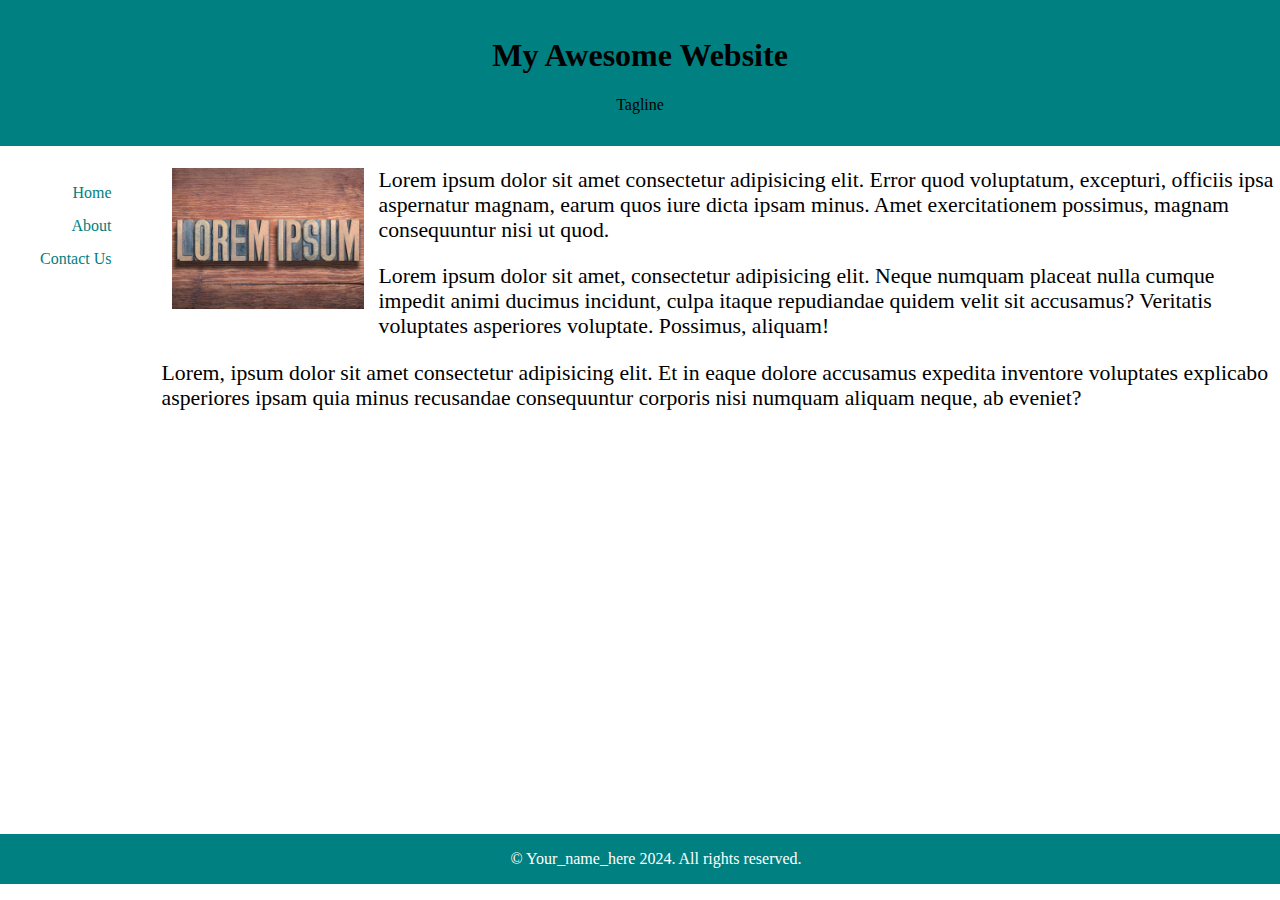
<file: index.html>
<!DOCTYPE html>
<html lang="en">
<head>
    <meta charset="UTF-8">
    <meta name="viewport" content="width=device-width, initial-scale=1.0">
    <title>Home</title>
    <link rel="stylesheet" href="styles.css" />
</head>
<body>
    
    <div class="page-container">
        <header class="header">
            <h1 class="Title">My Awesome Website</h1>
            <p class="Title">Tagline</p>
        </header>
        <div>
            <aside>
                <nav>
                    <ul class="linklist">
                        <li class="link">
                            <a class="linktext" href="">Home</a>
                        </li>
                        <li class="link">
                            <a class="linktext" href="about.html">About</a>
                        </li>
                        <li class="link">
                            <a class="linktext" href="contact.html">Contact Us</a>
                        </li>
                    </ul>
                </nav>
            </aside>
            <main>
                <img src="lorem.jpg" alt="lorem ipsum"  class="img" />
                <p class="bodytext">Lorem ipsum dolor sit amet consectetur adipisicing elit. Error quod voluptatum, excepturi, officiis ipsa aspernatur magnam, earum quos iure dicta ipsam minus. Amet exercitationem possimus, magnam consequuntur nisi ut quod.</p>
                <p class="bodytext">Lorem ipsum dolor sit amet, consectetur adipisicing elit. Neque numquam placeat nulla cumque impedit animi ducimus incidunt, culpa itaque repudiandae quidem velit sit accusamus? Veritatis voluptates asperiores voluptate. Possimus, aliquam!</p>
                <p class="bodytext">Lorem, ipsum dolor sit amet consectetur adipisicing elit. Et in eaque dolore accusamus expedita inventore voluptates explicabo asperiores ipsam quia minus recusandae consequuntur corporis nisi numquam aliquam neque, ab eveniet?</p>
            </main>
        </div>
        <footer>
            <p  class="probablythefooter">&copy; Your_name_here 2024. All rights reserved.</p>
        </footer>
    </div>
</body>
</html>
</file>
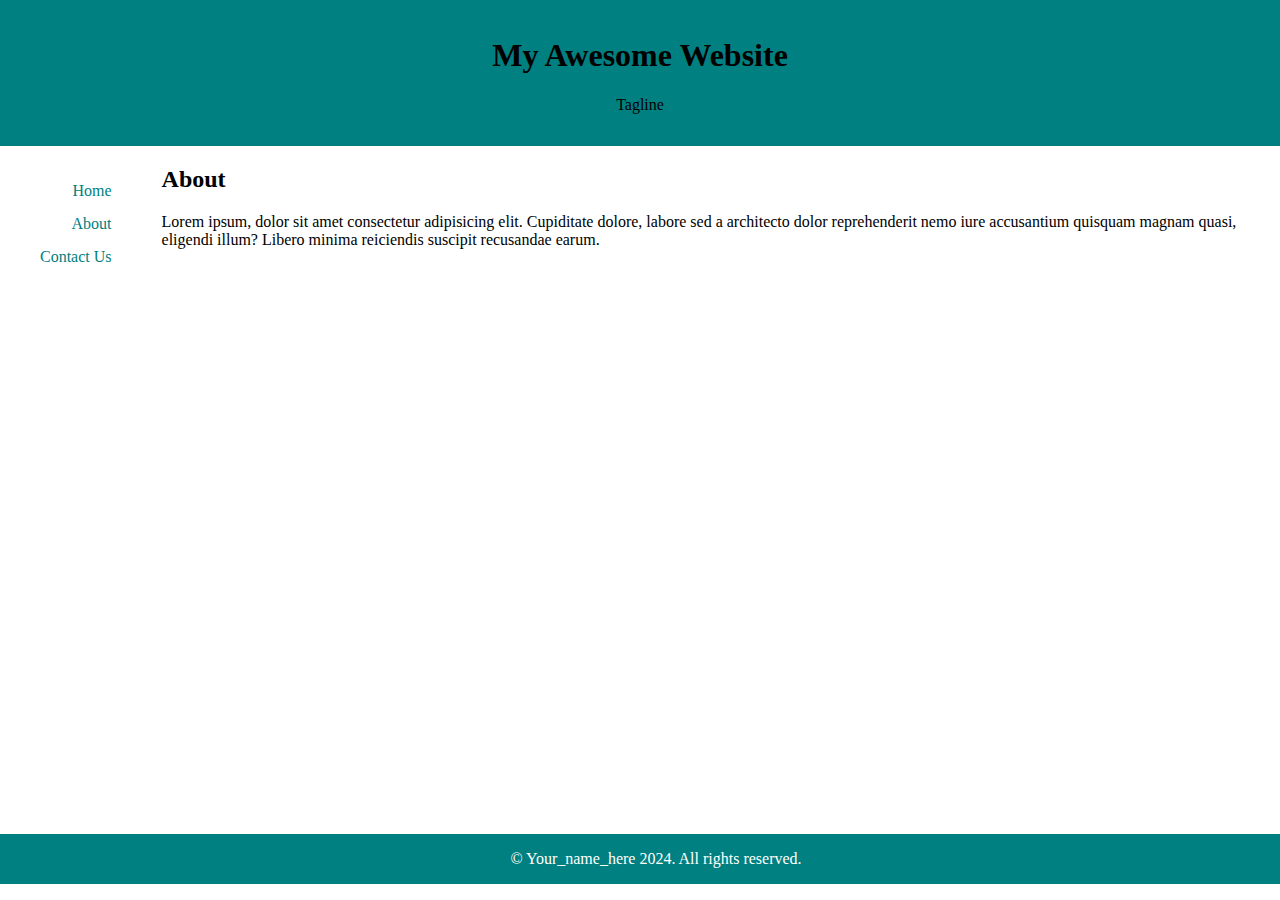
<file: about.html>
<!DOCTYPE html>
<html lang="en">
<head>
    <meta charset="UTF-8">
    <meta name="viewport" content="width=device-width, initial-scale=1.0">
    <title>About</title>
    <link rel="stylesheet" href="styles.css" />

</head>
<body>
    <div class="page-container">
        <header class="header">
            <h1>My Awesome Website</h1>
            <p>Tagline</p>
        </header>
        <div>
            <aside>
                <nav>
                    <ul class="linklist">
                        <li class="link">
                            <a class="linktext" href="">Home</a>
                        </li>
                        <li class="link">
                            <a class="linktext" href="about.html">About</a>
                        </li>
                        <li class="link">
                            <a class="linktext" href="contact.html">Contact Us</a>
                        </li>
                    </ul>
                </nav>
            </aside>
            <main>
                <h2>About</h2>
                <p>Lorem ipsum, dolor sit amet consectetur adipisicing elit. Cupiditate dolore, labore sed a architecto dolor reprehenderit nemo iure accusantium quisquam magnam quasi, eligendi illum? Libero minima reiciendis suscipit recusandae earum.</p>
            </main>
        </div>
        <footer>
            <p class="probablythefooter">&copy; Your_name_here 2024. All rights reserved.</p>
        </footer>
    </div>
</body>
</html>
</file>
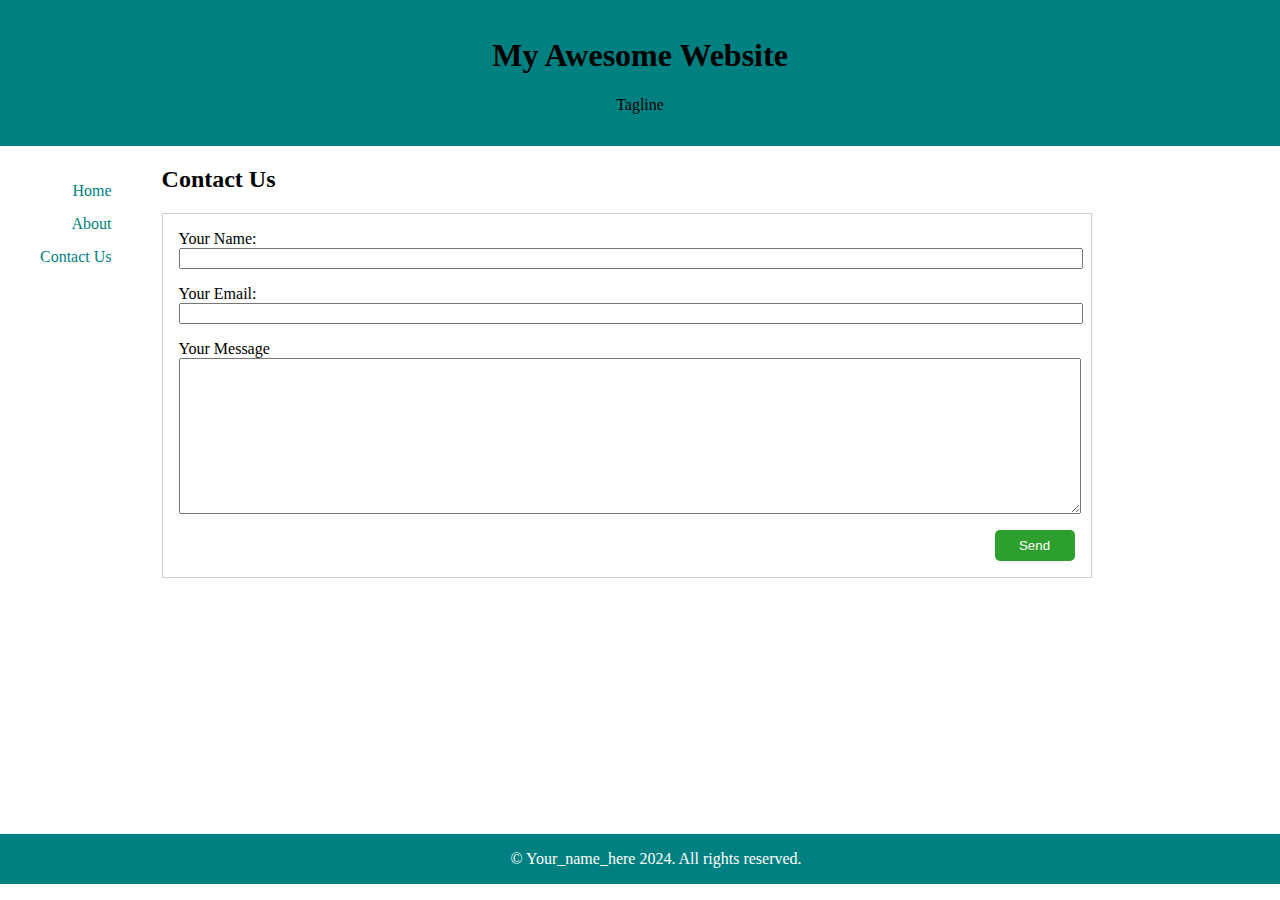
<file: contact.html>
<!DOCTYPE html>
<html lang="en">
<head>
    <meta charset="UTF-8">
    <meta name="viewport" content="width=device-width, initial-scale=1.0">
    <title>Contact us</title>
    <link rel="stylesheet" href="styles.css" />

</head>
<body>
    <div class="page-container">
        <header class="header">
            <h1>My Awesome Website</h1>
            <p>Tagline</p>
        </header>
        <div>
            <aside>
                <nav>
                    <ul class="linklist">
                        <li class="link">
                            <a class="linktext" href="">Home</a>
                        </li>
                        <li class="link">
                            <a class="linktext" href="about.html">About</a>
                        </li>
                        <li class="link">
                            <a class="linktext" href="contact.html">Contact Us</a>
                        </li>
                    </ul>
                </nav>
            </aside>
            <main>
                <h2>Contact Us</h2>
                <form>
                    <label for="name">Your Name: </label>
                    <input type="text" name="name" />
                    <label for="email">Your Email:</label>
                    <input type="email" name="email" />
                    <label for="message">Your Message</label>
                    <textarea name="message" rows="10"></textarea>
                    <button>Send</button>
                </form>
            </main>
        </div>
        <footer>
            <p class="probablythefooter">&copy; Your_name_here 2024. All rights reserved.</p>
        </footer>
    </div>
</body>
</html>
</file>
<file: styles.css>
html,
body {
    margin: 0;
    padding: 0;
    height: 100%;
}
.header{
    background-color: #008080;
    padding: 1rem;
    text-align: center;    
}
img{
   max-width: 15%;
   float:left;
   margin-right: 15px;
   margin-bottom: 15px;
   margin-left: 10px;
}
form {
    width: 70%;
    float:left;
    border: 1px solid #ccc;
    padding: 1rem;
}

.linklist {
    list-style-type: none;
    text-align: right;
    float:left;
    display: flex;
    flex-direction:column;
    margin-bottom: 100%;
    margin-right: 50px;
}
.link{
    text-decoration:none;
    padding-bottom: 15px;
}
.linktext{
    text-decoration:none;
    color: #008080;
}  
@media screen and (max-width: 600px) {
    .linklist {
        float:none;
        display: flex;
        flex-direction: row;
        padding-left: 1rem;
        padding-top: 1rem;
        margin-right: 100%;
        margin-bottom: 0;
        text-align:center;
    }
    .link {
        padding-top:0;
        padding-bottom:0;
        border-left: 1px solid #ccc;
        padding-right: 50px;
        padding-left: 50px;
        display:inline-block;
        margin-right: 100%;
    }
}  

.bodytext{
    font-size: 1.7vw;
    margin-bottom: 1%;
}
input,
textarea {
    display: block;
    width: 100%;
    margin-bottom: 1rem;
}
form button {
    display: block;
    padding: 0.5rem 1rem;
    background: hsl(120, 56%, 40%);
    border: none;
    color: #fff;
    border-radius: 5px;
    width: 5rem;
    margin-left: auto;
}
.probablythefooter {
    position: fixed;
    bottom: 0%;
    width: 100%;
    background-color: #008080;
    text-align: center;
    color: white;
    padding: 1rem;

}
</file>
